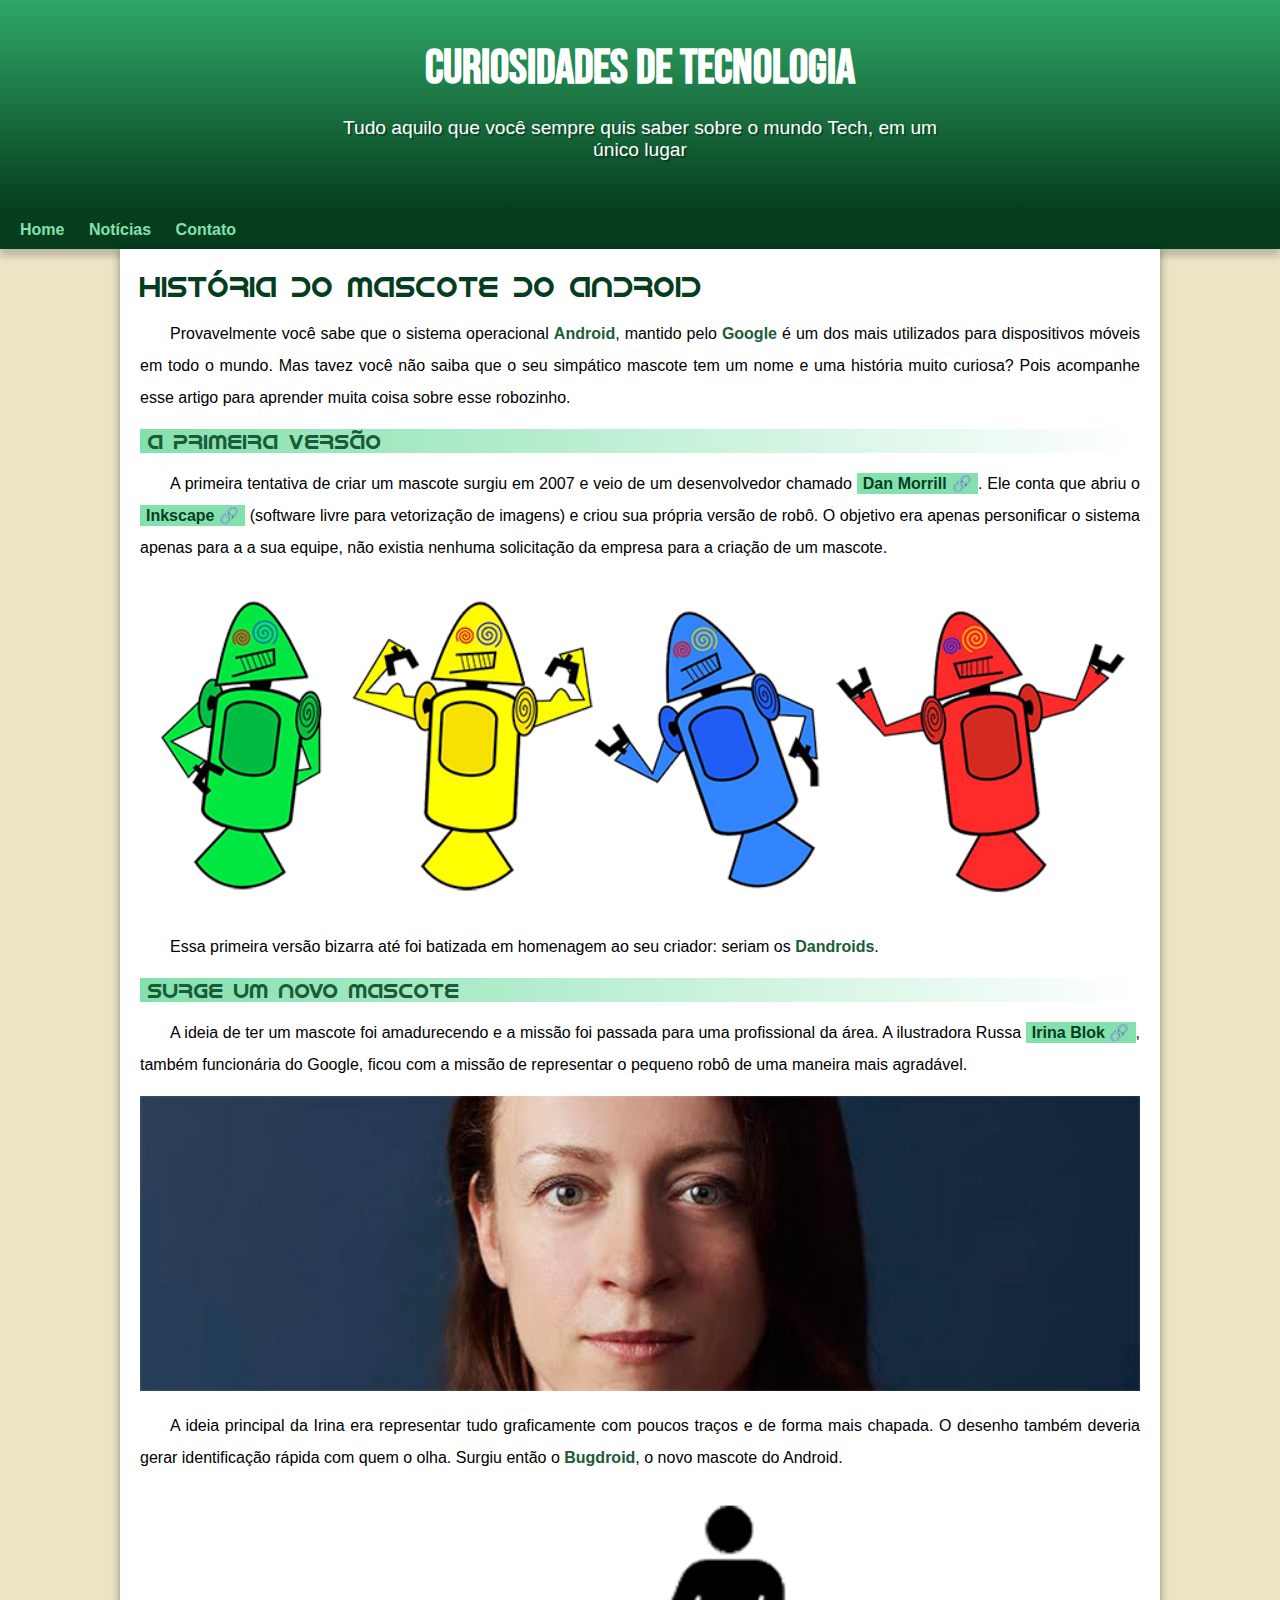
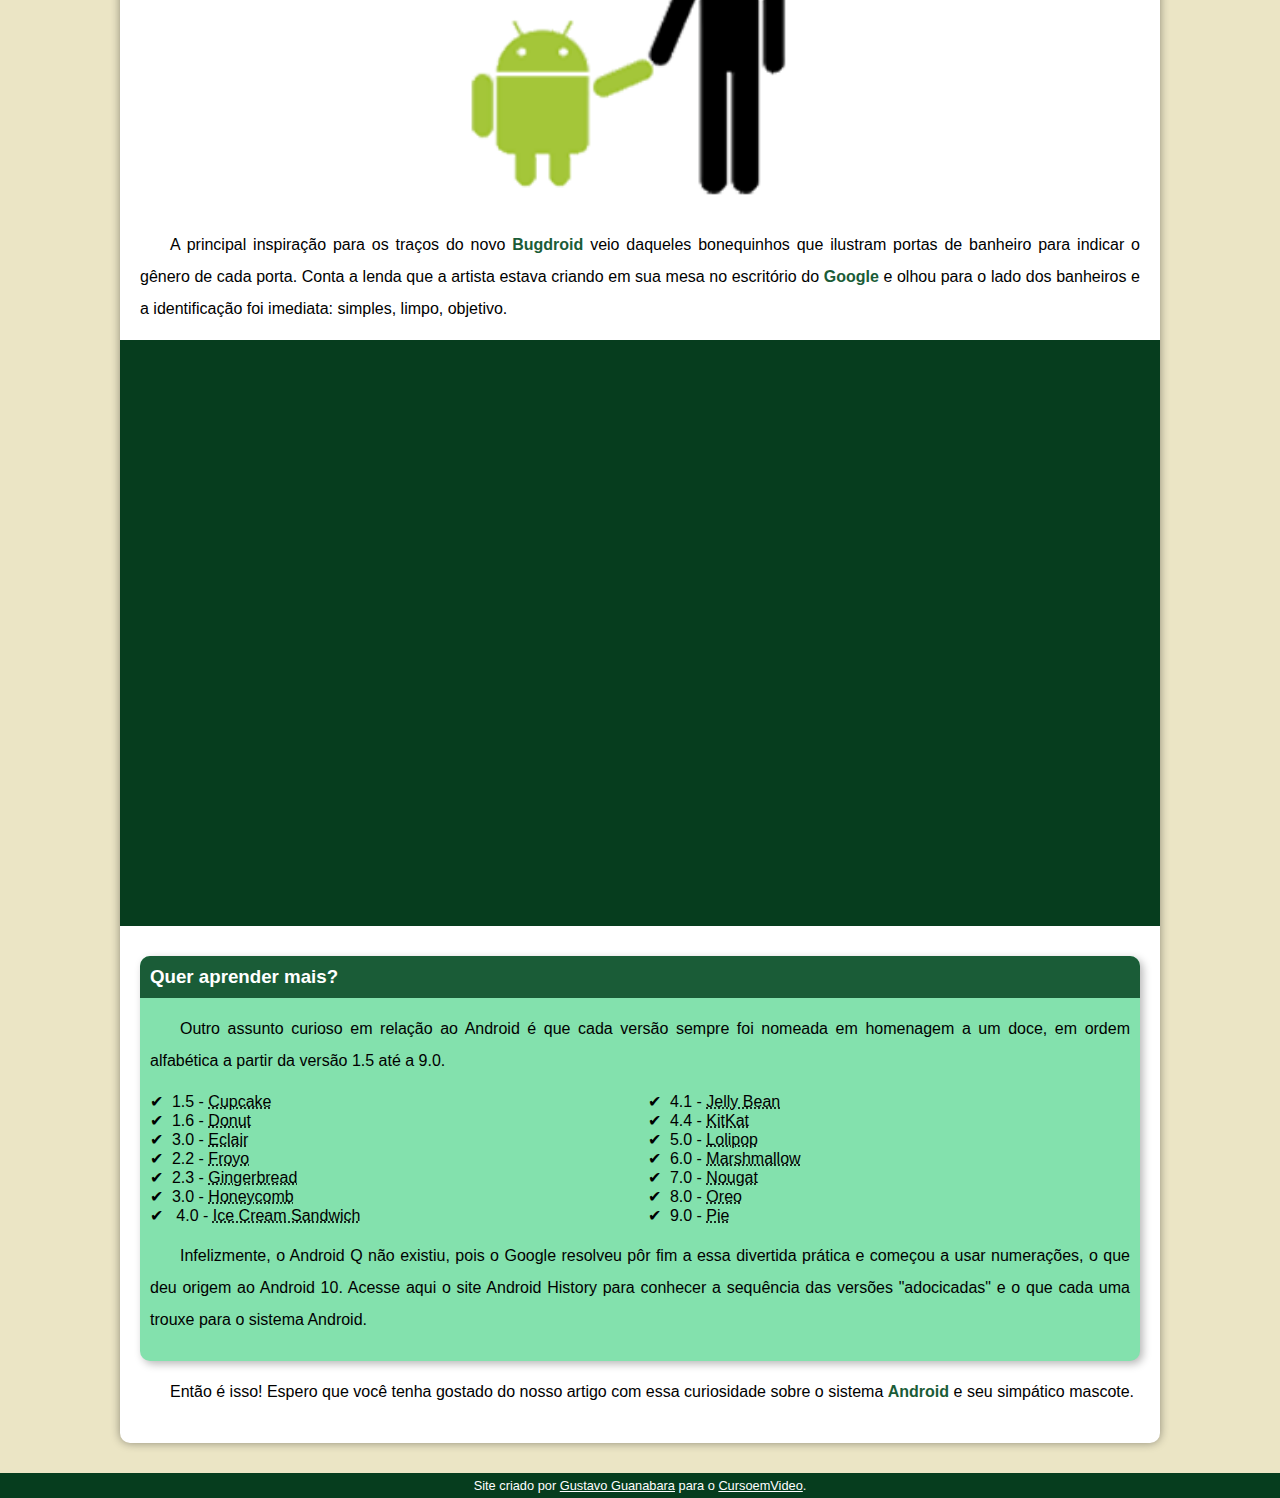
<file: index.html>
<!DOCTYPE html>
<html lang="pt-br">
  <head>
    <meta charset="UTF-8" />
    <meta name="viewport" content="width=device-width, initial-scale=1.0" />
    <link rel="shortcut icon" href="images/favicon.ico" type="image/x-icon" />
    <link rel="stylesheet" href="styles/style.css" />

    <title>Como surgiu o mascote do android?</title>
  </head>
  <body>
    <header>
      <h1>Curiosidades de Tecnologia</h1>

      <p>
        Tudo aquilo que você sempre quis saber sobre o mundo Tech, em um único
        lugar
      </p>
    </header>
    <nav>
      <a href="#">Home</a>
      <a href="#">Notícias</a>
      <a href="#">Contato</a>
    </nav>
    <main>
      <article>
        <h1>História do Mascote do Android</h1>

        <p>
          Provavelmente você sabe que o sistema operacional
          <strong>Android</strong>, mantido pelo <strong>Google</strong> é um
          dos mais utilizados para dispositivos móveis em todo o mundo. Mas
          tavez você não saiba que o seu simpático mascote tem um nome e uma
          história muito curiosa? Pois acompanhe esse artigo para aprender muita
          coisa sobre esse robozinho.
        </p>

        <h2>A primeira versão</h2>

        <p>
          A primeira tentativa de criar um mascote surgiu em 2007 e veio de um
          desenvolvedor chamado
          <a
            href="https://androidcommunity.com/dan-morrill-shows-us-the-android-mascot-that-almost-was-20130103/"
            target="_blank"
            class="externo"
            >Dan Morrill</a
          >. Ele conta que abriu o
          <a href="https://inkscape.org/pt-br/" target="_blank" class="externo"
            >Inkscape</a
          >
          (software livre para vetorização de imagens) e criou sua própria
          versão de robô. O objetivo era apenas personificar o sistema apenas
          para a a sua equipe, não existia nenhuma solicitação da empresa para a
          criação de um mascote.
        </p>

        <picture>
          <source
            media="(max-width: 670px)"
            srcset="images/dan-droids-pq.png"
          />
          <img src="images/dan-droids.png" alt="Primeiro mascote do android" />
        </picture>

        <p>
          Essa primeira versão bizarra até foi batizada em homenagem ao seu
          criador: seriam os <strong>Dandroids</strong>.
        </p>

        <h2>Surge um novo mascote</h2>

        <p>
          A ideia de ter um mascote foi amadurecendo e a missão foi passada para
          uma profissional da área. A ilustradora Russa
          <a
            href="https://www.irinablok.com/android/"
            target="_blank"
            class="externo"
            >Irina Blok</a
          >, também funcionária do Google, ficou com a missão de representar o
          pequeno robô de uma maneira mais agradável.
        </p>

        <picture>
          <source
            media="(max-width: 670px)"
            srcset="images/irina-blok-pq.jpg"
          />
          <img
            src="images/irina-blok.jpg"
            alt="Irina Blok, criadora do Bugdroid"
          />
        </picture>

        <p>
          A ideia principal da Irina era representar tudo graficamente com
          poucos traços e de forma mais chapada. O desenho também deveria gerar
          identificação rápida com quem o olha. Surgiu então o
          <strong>Bugdroid</strong>, o novo mascote do Android.
        </p>

        <img src="images/bugdroid.png" class="pequena" alt="Bugdroid" />

        <p>
          A principal inspiração para os traços do novo
          <strong>Bugdroid</strong> veio daqueles bonequinhos que ilustram
          portas de banheiro para indicar o gênero de cada porta. Conta a lenda
          que a artista estava criando em sua mesa no escritório do
          <strong>Google</strong> e olhou para o lado dos banheiros e a
          identificação foi imediata: simples, limpo, objetivo.
        </p>

        <div class="video">
          <iframe
            width="560"
            height="315"
            src="https://www.youtube.com/embed/l2UDgpLz20M?si=DnX-Z1LclO8yYPkR"
            title="YouTube video player"
            frameborder="0"
            allow="accelerometer; autoplay; clipboard-write; encrypted-media; gyroscope; picture-in-picture; web-share"
            allowfullscreen
          ></iframe>
        </div>

        <aside>
          <h3>Quer aprender mais?</h3>

          <p>
            Outro assunto curioso em relação ao Android é que cada versão sempre
            foi nomeada em homenagem a um doce, em ordem alfabética a partir da
            versão 1.5 até a 9.0.
          </p>
          <ul>
            <li>1.5 - <abbr title="Bolo de copo">Cupcake</abbr></li>
            <li>1.6 - <abbr title="Rosquinha">Donut</abbr></li>
            <li>3.0 - <abbr title="Bomba">Eclair</abbr></li>
            <li>2.2 - <abbr title="Iogurte Congelado">Froyo</abbr></li>
            <li>2.3 - <abbr title="Biscoito de Gengibre">Gingerbread</abbr></li>
            <li>3.0 - <abbr title="Favo de Mel">Honeycomb</abbr></li>
            <li>
              4.0 - <abbr title="Sanduíche de Sorvete">Ice Cream Sandwich</abbr>
            </li>
            <li>4.1 - <abbr title="Jujuba">Jelly Bean</abbr></li>
            <li>4.4 - <abbr title="KitKat">KitKat</abbr></li>
            <li>5.0 - <abbr title="Pirulito">Lolipop</abbr></li>
            <li>6.0 - <abbr title="Marshmallow">Marshmallow</abbr></li>
            <li>7.0 - <abbr title="Torrone">Nougat</abbr></li>
            <li>8.0 - <abbr title="Oreo">Oreo</abbr></li>
            <li>9.0 - <abbr title="Torta">Pie</abbr></li>
          </ul>
          <p>
            Infelizmente, o Android Q não existiu, pois o Google resolveu pôr
            fim a essa divertida prática e começou a usar numerações, o que deu
            origem ao Android 10. Acesse aqui o site Android History para
            conhecer a sequência das versões "adocicadas" e o que cada uma
            trouxe para o sistema Android.
          </p>
        </aside>
        <p>
          Então é isso! Espero que você tenha gostado do nosso artigo com essa
          curiosidade sobre o sistema <strong>Android</strong> e seu simpático
          mascote.
        </p>
      </article>
    </main>
    <footer>
      <p>
        Site criado por
        <a href="https://gustavoguanabara.github.io/" target="_blank"
          >Gustavo Guanabara</a
        >
        para o
        <a href="https://www.youtube.com/curssoemvideo" target="_blank"
          >CursoemVideo</a
        >.
      </p>
    </footer>
  </body>
</html>
</file>
<file: styles/style.css>
@charset "UTF-8";

@import url('https://fonts.googleapis.com/css2?family=Bebas+Neue&display=swap');

@font-face {
    font-family: 'Android';
    src: url(../fonts/idroid.otf) format('opentype');
    font-weight: normal;
}

* {
    margin: 0px;
    padding: 0px;
}

:root {
    --cor0: #ebe5c5;
    --cor1: #83e1ad;
    --cor2: #3ddc84;
    --cor3: #2fa866;
    --cor4: #1a5c37;
    --cor5: #063d1e;

    --fonte-padrao: Arial, Verdana, Helvetica, sans-serif;
    --fonte-destaque: 'Bebas Neue', cursive;
    --fonte-android: 'Android', cursive;
}

header {
    background-image: linear-gradient(to bottom, var(--cor3), var(--cor5));
    min-height: 150px;
    text-align: center;
    padding-top: 40px;
}

header > h1 {
    color: white;
    font-family: var(--fonte-destaque);
    font-size: 3rem;
    margin-bottom: 20px;
}

header > p {
    font-family: var(--fonte-padrao);
    font-size: 1.2rem;
    color: white;
    max-width: 600px;
    padding-right: 10px;
    padding-left: 10px;
    margin: auto;
    padding-bottom: 50px;
    text-shadow: 2px 2px 0px rgba(0, 0, 0, 0.315);
}

nav {
    background-color: var(--cor5);
    padding: 10px;
    box-shadow: 0px 7px 7px rgba(0, 0, 0, 0.192);
}

nav > a {
    color: var(--cor1);
    padding: 10px;
    border-radius: 5px;
    text-decoration: none;
    font-weight: bold;
    transition-duration: .5s;
}

nav > a:hover {
    background-color: var(--cor3);
    color: var(--cor5);
}

body {
    background-color: var(--cor0);
    font-family: var(--fonte-padrao);
}

a.externo::after {
    content: '\00A0\1F517';
}

main {
    min-width: 300px;
    max-width: 1000px;
    margin: auto;
    margin-bottom: 30px;
    padding: 20px;
    background-color: white;
    box-shadow: 0px 0px 10px rgba(0, 0, 0, 0.401);
    border-bottom-left-radius: 10px;
    border-bottom-right-radius: 10px;
}

main h1 {
    color: var(--cor5);
    font-family: var(--fonte-android);
    font-weight: normal;
    font-size: 1.8rem;
}

main h2 {
    font-family: var(--fonte-android);
    color: var(--cor4);
    font-size: 1.3rem;
    font-weight: normal;
    background-image: linear-gradient(to right, var(--cor1), transparent);
    text-indent: 8px;
}

main p {
    margin: 15px 0px;
    text-align: justify;
    text-indent: 30px;
    font-size: 1rem;
    line-height: 2rem;
}

main strong {
    color: var(--cor4);
    font-weight: bold;
}

main a {
    text-decoration: none;
    font-weight: bold;
    color: var(--cor5);
    background-color: var(--cor1);
    padding: 2px 6px;
}

main a:hover {
    text-decoration: underline;
    color: var(--cor4);
}

main img {
    width: 100%;
}

main img.pequena {
    width: 50%;
    display: block;
    margin: auto;
}

div.video {
    background-color: var(--cor5);
    margin: 0px -20px 30px -20px;
    padding: 20px;
    padding-bottom: 56.6%;
    position: relative;
}

div.video > iframe {
    position: absolute;
    top: 5%;
    left: 5%;
    width: 90%;
    height: 90%;

}

aside {
    background-color: var(--cor1);
    padding: 10px;
    border-radius: 10px;
    box-shadow: 3px 3px 8px rgba(0, 0, 0, 0.282);
}

aside > h3 {
    background-color: var(--cor4);
    color: white;
    padding: 10px;
    margin: -10px -10px 8px -10px;
    border-radius: 10px 10px 0px 0px;
}

aside > ul {
    list-style-type: '\2714\00A0\00A0';
    list-style-position: inside;
    columns: 2;
}

footer {
    background-color: var(--cor5);
    color: white;
    text-align: center;
    font-size: 0.8rem;
    padding: 5px;
}

footer a {
    color: white;
}

footer a:hover {
    text-decoration: underline;
    color: var(--cor1);
}
</file>
